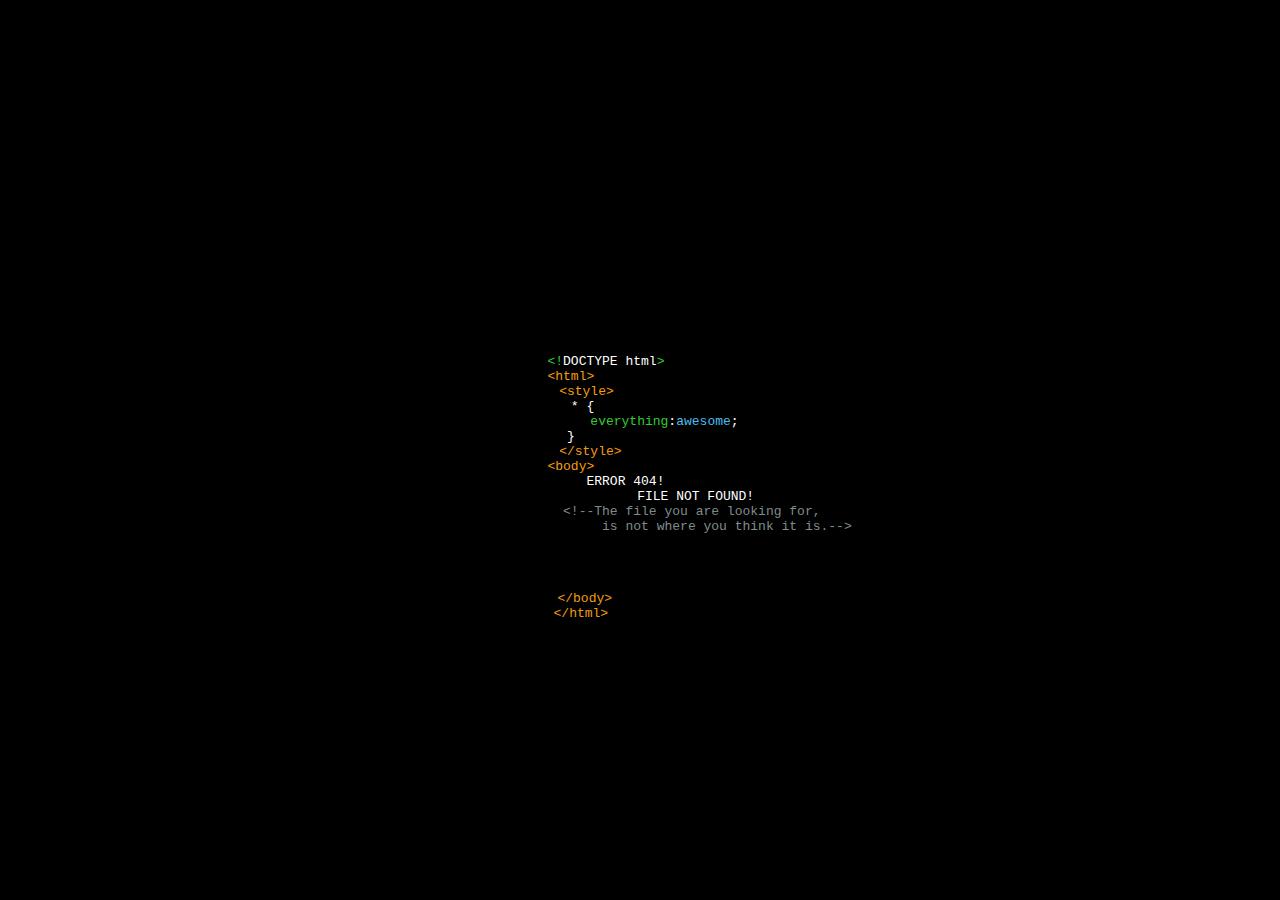
<file: 404页面（css）/index.html>
<!DOCTYPE html>
<html lang="en" >
<head>
  <meta charset="UTF-8">
  <title>404页面</title>
  <link rel="stylesheet" href="./style.css">
</head>
<body>
<div class="error">
<div class="wrap">
  <div class="404">
    <pre><code>
	 <span class="green">&lt;!</span><span>DOCTYPE html</span><span class="green">&gt;</span>
<span class="orange">&lt;html&gt;</span>
    <span class="orange">&lt;style&gt;</span>
   * {
		        <span class="green">everything</span>:<span class="blue">awesome</span>;
}
     <span class="orange">&lt;/style&gt;</span>
 <span class="orange">&lt;body&gt;</span> 
              ERROR 404!
				FILE NOT FOUND!
				<span class="comment">&lt;!--The file you are looking for, 
					is not where you think it is.--&gt;
		</span>
 <span class="orange"></span> 
</div>
<br />
<span class="info">
<br />
<span class="orange">&nbsp;&lt;/body&gt;</span>
<br/>
      <span class="orange">&lt;/html&gt;</span>
    </code></pre>
  </div>
</div>
</span>
</body>
</html>
</file>
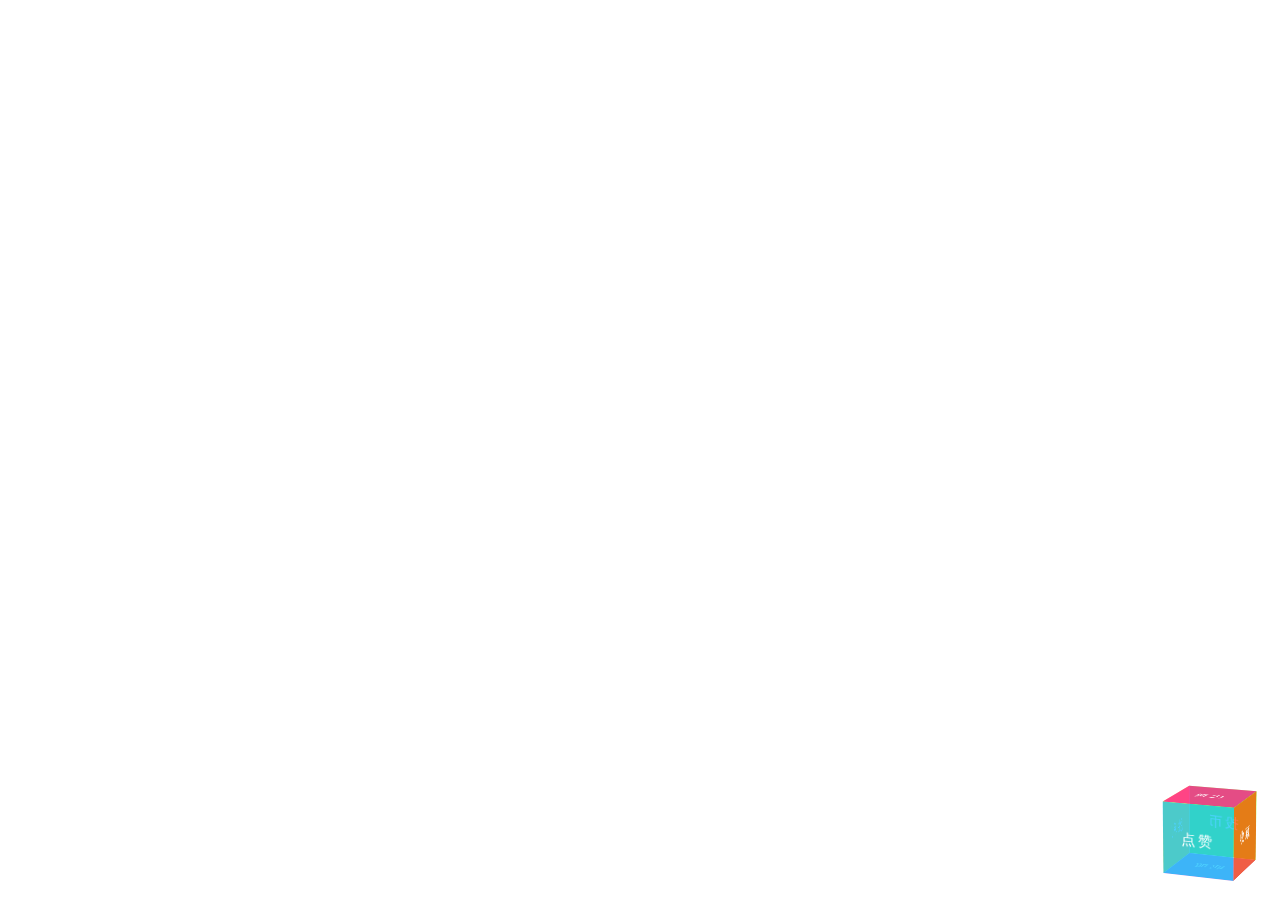
<file: CSS 3D旋转魔方/index.html>
<!DOCTYPE html>
<html lang="en">

<head>
    <meta charset="UTF-8">
    <meta name="viewport" content="width=device-width, initial-scale=1.0">
    <title>Document</title>
    <link rel="stylesheet" href="css/index.css">
</head>

<body>
    <div class="monfang">
        <div class="cube">
            <div class="front">
                <a href="javascript:;">点赞</a>
            </div>
            <div class="back">
                <a href="javascript:;">投币</a>
            </div>
            <div class="right">
                <a href="javascript:;">收藏</a>
            </div>
            <div class="left">
                <a href="javascript:;">胜利</a>
            </div>
            <div class="top">
                <a href="javascript:;">努力</a>
            </div>
            <div class="bottom">
                <a href="javascript:;">加油</a>
            </div>
        </div>
    </div>
</body>

</html>
</file>
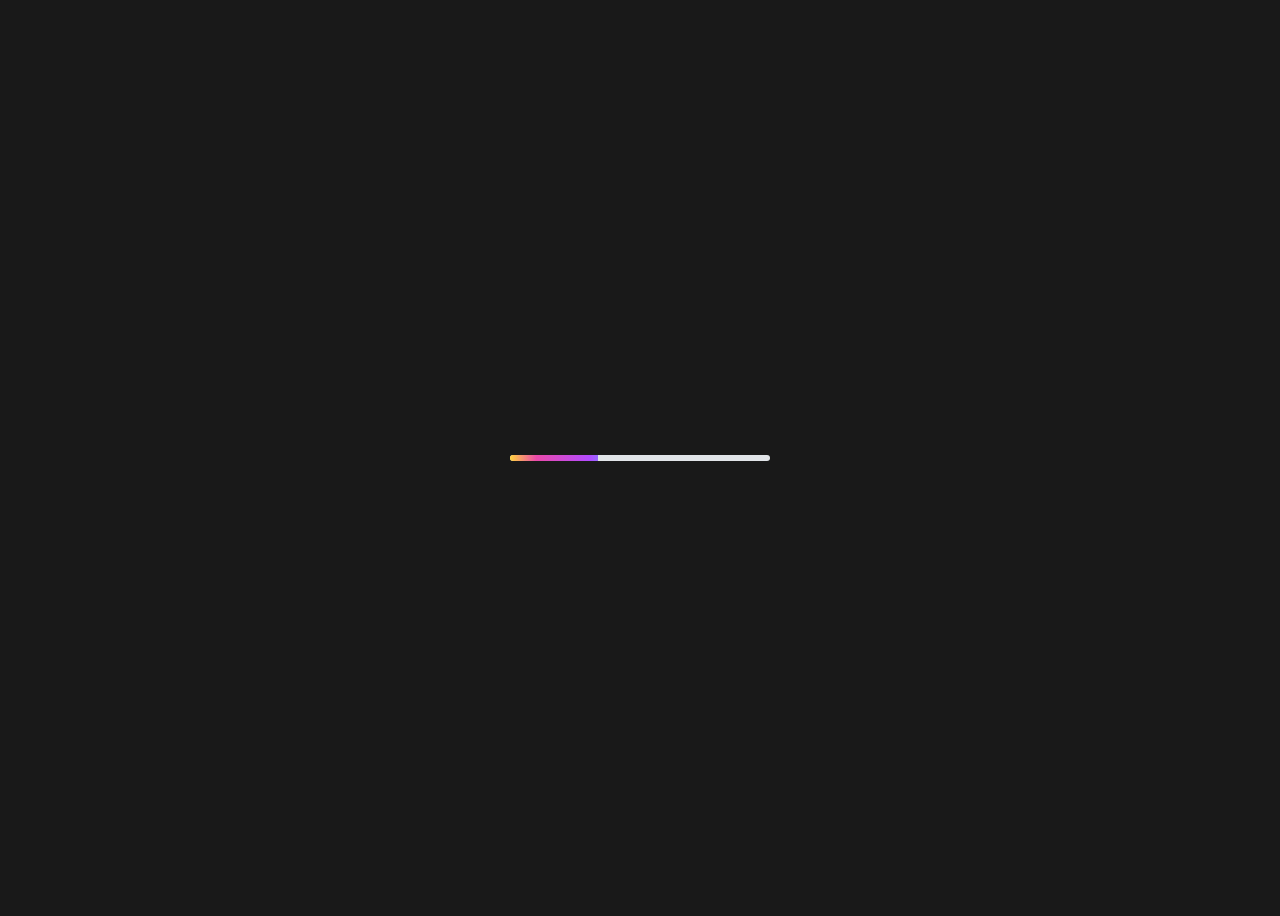
<file: css彩色Loader加载进度条/index.html>
<!DOCTYPE html>
<html lang="en">

<head>
    <meta charset="UTF-8">
    <meta name="viewport" content="width=device-width, initial-scale=1.0">
    <title>Document</title>
    <link rel="stylesheet" href="style.css">
</head>

<body>
    <div class="porgress">
        <span class="porgress_bar" style="width: 50%;"></span>
    </div>

    <script>
        var porgressBar = document.querySelector('.porgress_bar')
        var i = 0
        var item = setInterval(() => {
            i++
            porgressBar.style.width = i + '%'
            if (i == 100) {
                clearInterval(item)
            }
        }, 20)
    </script>
</body>

</html>
</file>
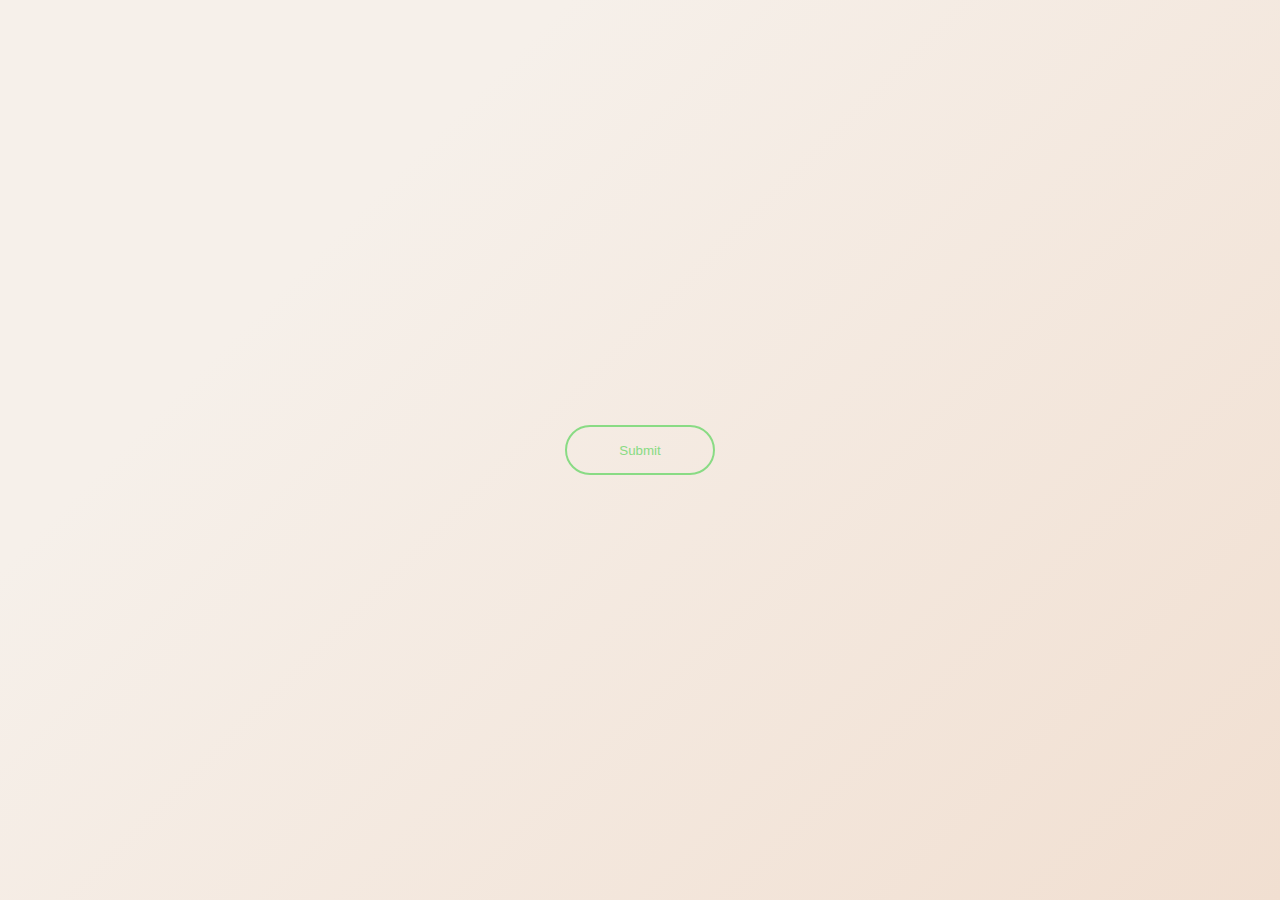
<file: css按钮提交动画/index.html>
<!DOCTYPE html>
<html>

<head>
    <meta charset="UTF-8">
    <meta name="viewport" content="width=device-width, initial-scale=1.0">
    <title>css按钮提交动画</title>
    <link rel="stylesheet" href="style.css">
</head>

<body>
    <button class="noselect">
        <span>Submit</span>
        <svg xmlns="http://www.w3.org/2000/svg" width="24" height="24" viewBox="0 0 24 24">
            <path
                d="M0 11c2.761.575 6.312 1.688 9 3.438 3.157-4.23 8.828-8.187 15-11.438-5.861 5.775-10.711 12.328-14 18.917-2.651-3.766-5.547-7.271-10-10.917z" />
        </svg>
    </button>
</body>

</html>
</file>
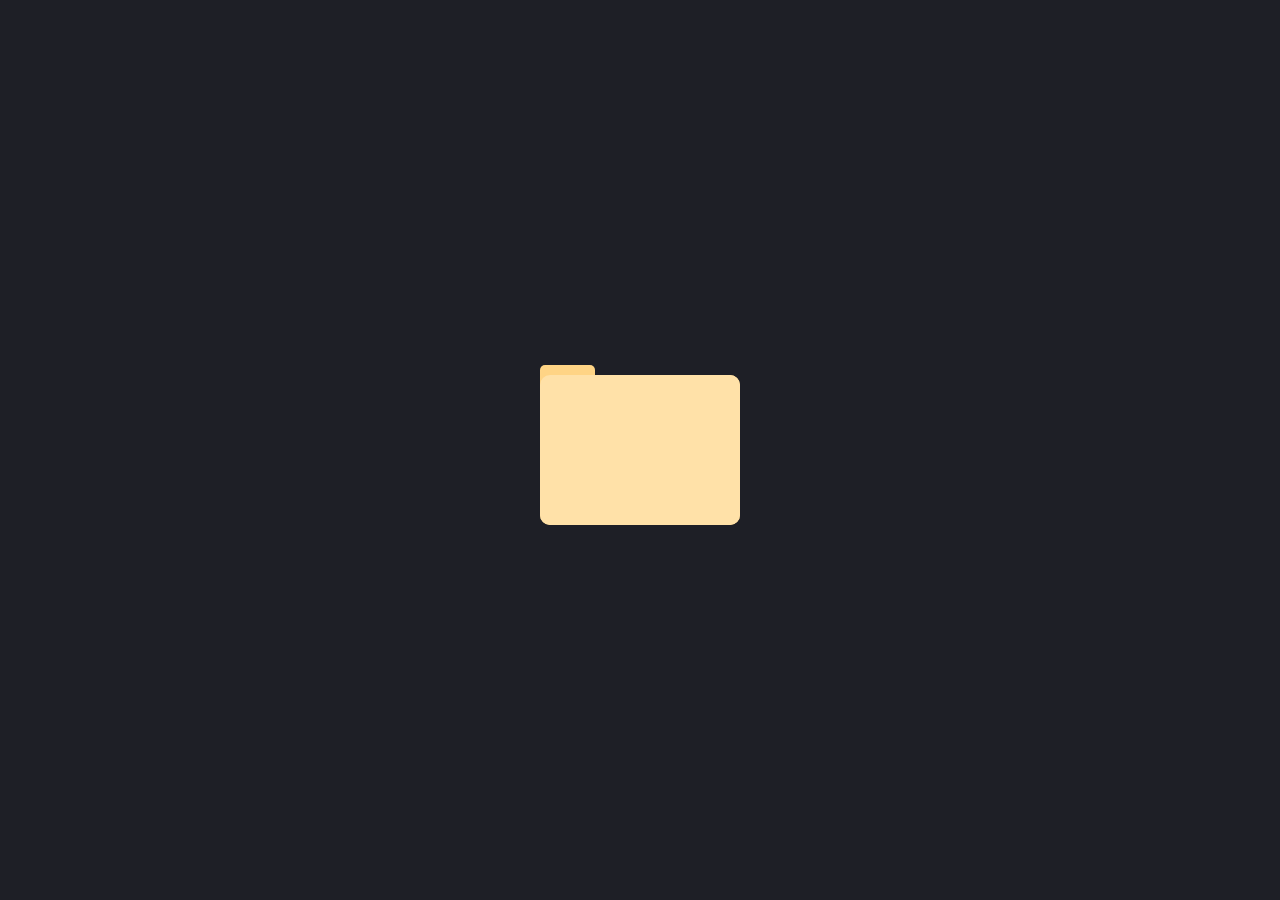
<file: css文件夹鼠标悬停打开动画效果/index.html>
<!DOCTYPE html>
<html lang="en">

<head>
    <meta charset="UTF-8">
    <meta name="viewport" content="width=device-width, initial-scale=1.0">
    <title>css文件夹打开动画</title>
    <link rel="stylesheet" href="style.css">

</head>

<body>
    <div class="folder">
        <div class="paper one"></div>
        <div class="paper two"></div>
        <div class="paper three"></div>
        <div class="paper four"></div>
    </div>
</body>

</html>
</file>
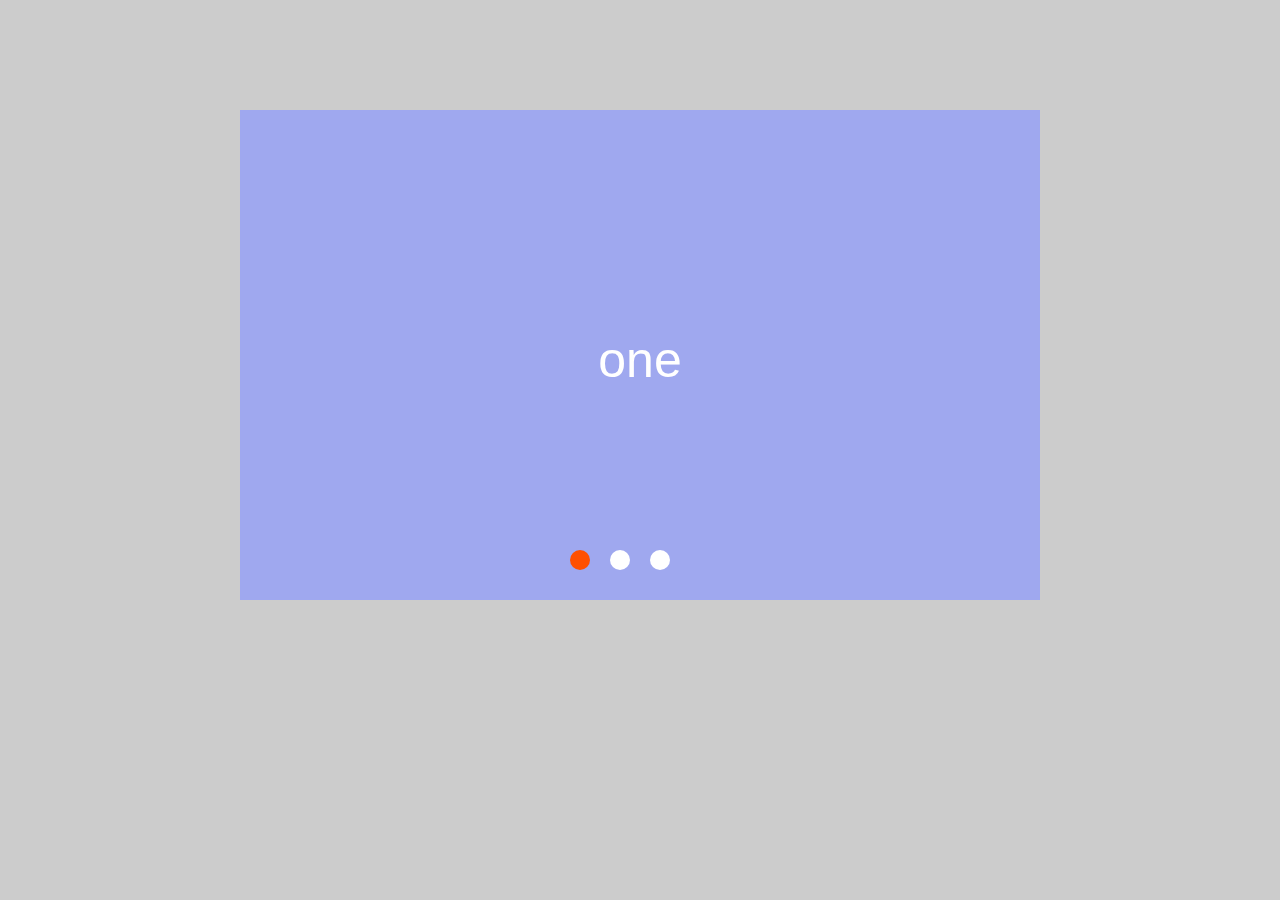
<file: CSS轮播图/index.html>
<!DOCTYPE html>
<html lang="en">

<head>
    <meta charset="UTF-8">
    <meta name="viewport" content="width=device-width, initial-scale=1.0">
    <title>CSS-轮播图</title>
    <link rel="stylesheet" href="style.css">
</head>

<body>
    <div class="slide">
        <input type="radio" name="button" value="0" id="button1" checked hidden>
        <label for="button1"></label>

        <input type="radio" name="button" value="1" id="button2" hidden>
        <label for="button2"></label>

        <input type="radio" name="button" value="1" id="button3" hidden>
        <label for="button3"></label>


        <ul>
            <li>one</li>
            <li>two</li>
            <li>three</li>
        </ul>
    </div>
</body>

</html>
</file>
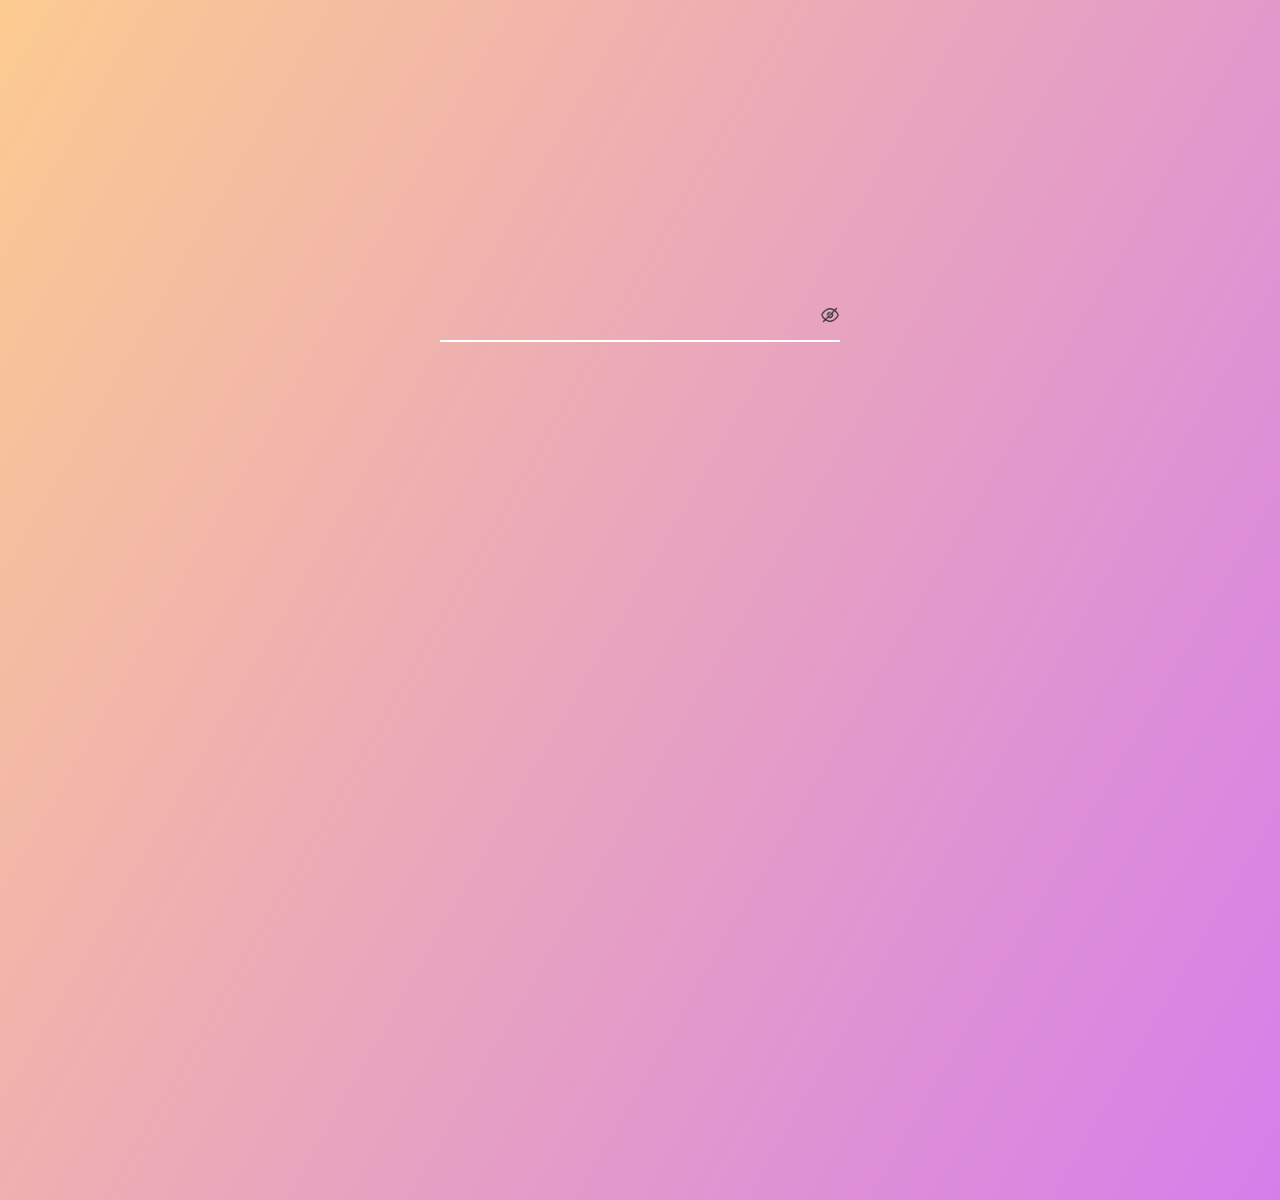
<file: js表单隐藏显示/index.html>
<!DOCTYPE html>
<html>

<head>
    <meta charset="UTF-8">
    <meta name="viewport" content="width=device-width, initial-scale=1.0">
    <title>Document</title>
    <link rel="stylesheet" href="style.css">
</head>

<body>
    <div class="login">
        <label for="">
            <img src="test_1.png" alt="" id="test">
        </label>
        <input type='password' id="psw">
    </div>

    <script>
        var test = document.getElementById('test')
        var psw = document.getElementById('psw')
        var flag = 0;
        test.onclick = function () {
            if (flag == 0) {
                psw.type = 'text'
                test.src = 'test.png'
                flag = 1
            } else {
                psw.type = 'password'
                test.src = 'test_1.png'
                flag = 0;
            }
        }
    </script>
</body>

</html>
</file>
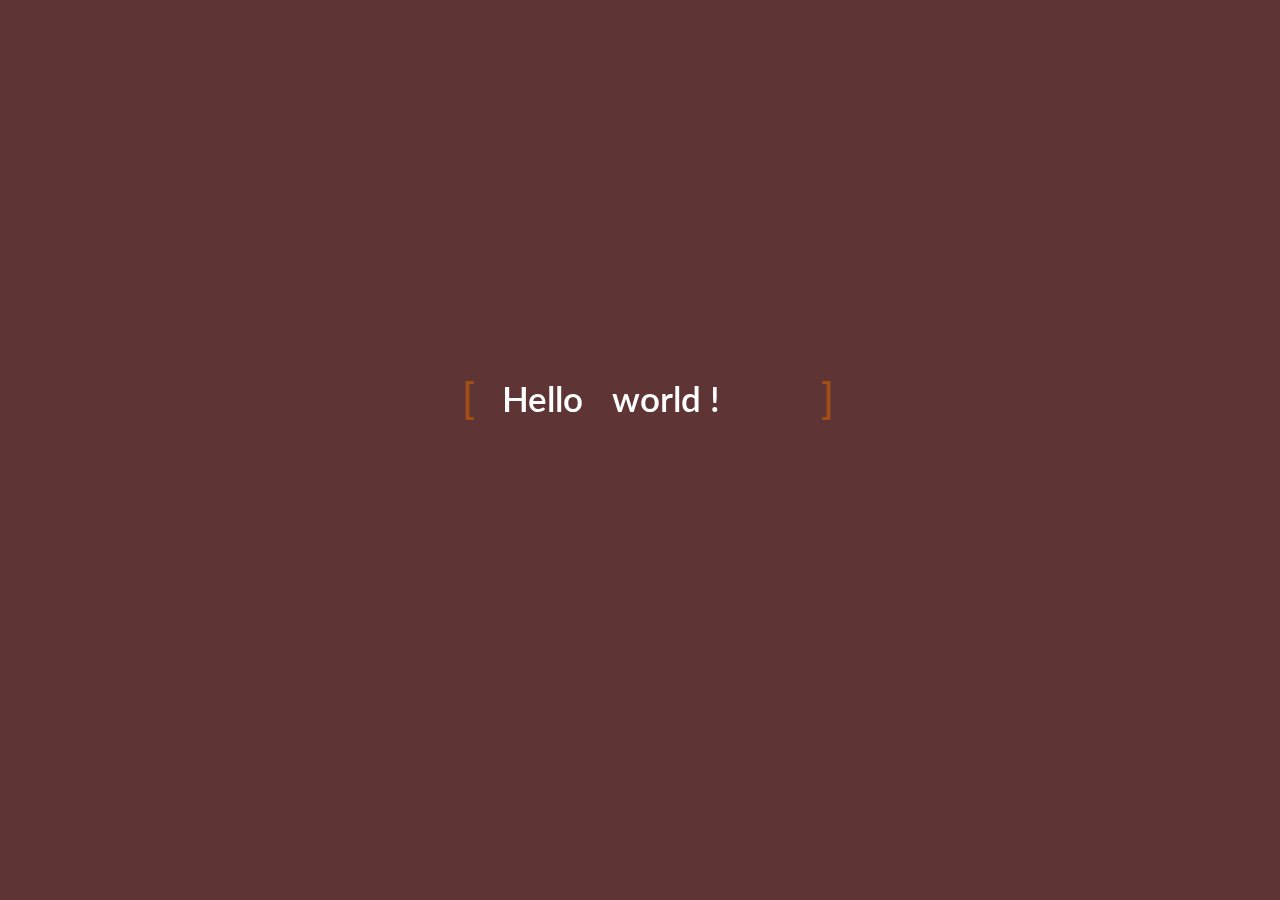
<file: 一个动态的文字框动画（css）/index.html>
<!DOCTYPE html>
<html lang="en" >
<head>
  <meta charset="UTF-8">
  <title>一个动态的文字框动画</title>
  <link rel="stylesheet" href="./style.css">

</head>
<body>
<link rel="stylesheet" href="https://fonts.googleapis.com/css?family=Lato">
<div class="content">
  <div class="content_container">
    <p class="content_container_text">
      Hello
    </p>

    <ul class="content_container_list">
      <li class="content_container_list_item">world !</li>
      <li class="content_container_list_item">friend !</li>
      <li class="content_container_list_item">users !</li>
      <li class="content_container_list_item">everybody !</li>
    </ul>
  </div>
</div>
</body>
</html>
</file>
<file: 404页面（css）/style.css>
@import url(https://fonts.googleapis.com/css?family=Gilda+Display);

html {
  background-color: black;
  color: white;
  overflow: 100%;
  -webkit-user-select: none;
     -moz-user-select: none;
          user-select: none;
     font-size: medium;
}

.error {
  text-align: center;
  font-family: 'Gilda Display', serif;
  width: 100%;
  height: 120px;
  margin: auto;
  position: absolute;
  top: 0;
  bottom: 0;
  left: -60px;
  right: 0;
  -webkit-animation: noise-3 1s linear infinite;
          animation: noise-3 1s linear infinite;
}

@-webkit-keyframes noise-3 {
  0%, 3%, 5%, 42%, 44%, 100% {
    opacity: 1;
    -webkit-transform: scaleY(1);
            transform: scaleY(1);
  }
  4.3% {
    opacity: 1;
    -webkit-transform: scaleY(1.7);
            transform: scaleY(1.7);
  }
  43% {
    opacity: 1;
    -webkit-transform: scaleX(1.5);
            transform: scaleX(1.5);
  }
}

@keyframes noise-3 {
  0%, 3%, 5%, 42%, 44%, 100% {
    opacity: 1;
    -webkit-transform: scaleY(1);
            transform: scaleY(1);
  }
  4.3% {
    opacity: 1;
    -webkit-transform: scaleY(1.7);
            transform: scaleY(1.7);
  }
  43% {
    opacity: 1;
    -webkit-transform: scaleX(1.5);
            transform: scaleX(1.5);
  }
}

body:after {
  content: 'error 404';
  font-family: OCR-A;
  font-size: 100px;
  text-align: center;
  width: 550px;
  margin: auto;
  position: absolute;
  top: 25%;
  bottom: 0;
  left: 0;
  right: 35%;
  opacity: 0;
  color: white;
  -webkit-animation: noise-1 .2s linear infinite;
          animation: noise-1 .2s linear infinite;
}

@-webkit-keyframes noise-1 {
  0%, 20%, 40%, 60%, 70%, 90% {
    opacity: 0;
  }
  10% {
    opacity: .1;
  }
  50% {
    opacity: .5;
    left: -6px;
  }
  80% {
    opacity: .3;
  }
  100% {
    opacity: .6;
    left: 2px;
  }
}

@keyframes noise-1 {
  0%, 20%, 40%, 60%, 70%, 90% {
    opacity: 0;
  }
  10% {
    opacity: .1;
  }
  50% {
    opacity: .5;
    left: -6px;
  }
  80% {
    opacity: .3;
  }
  100% {
    opacity: .6;
    left: 2px;
  }
}

body:before {
  content: 'error 404';
  font-family: OCR-A;
  font-size: 100px;
  text-align: center;
  width: 550px;
  margin: auto;
  position: absolute;
  top: 25%;
  bottom: 0;
  left: 0;
  right: 35%;
  opacity: 0;
  color: white;
  -webkit-animation: noise-2 .2s linear infinite;
          animation: noise-2 .2s linear infinite;
}

@-webkit-keyframes noise-2 {
  0%, 20%, 40%, 60%, 70%, 90% {
    opacity: 0;
  }
  10% {
    opacity: .1;
  }
  50% {
    opacity: .5;
    left: 6px;
  }
  80% {
    opacity: .3;
  }
  100% {
    opacity: .6;
    left: -2px;
  }
}

@keyframes noise-2 {
  0%, 20%, 40%, 60%, 70%, 90% {
    opacity: 0;
  }
  10% {
    opacity: .1;
  }
  50% {
    opacity: .5;
    left: 6px;
  }
  80% {
    opacity: .3;
  }
  100% {
    opacity: .6;
    left: -2px;
  }
}

.info {
  text-align: center;
  width: 200px;
  height: 60px;
  margin: auto;
  position: absolute;
  top: 280px;
  bottom: 0;
  left: 20px;
  right: 0;
  -webkit-animation: noise-3 1s linear infinite;
          animation: noise-3 1s linear infinite;
}

.info:before {
  content: 'file not found';
  font-family: OCR-A;
  font-size: 100px;
  text-align: center;
  width: 800px;
  margin: auto;
  position: absolute;
  top: 20px;
  bottom: 0;
  left: 40px;
  right: 100px;
  opacity: 0;
  color: white;
  -webkit-animation: noise-2 .2s linear infinite;
          animation: noise-2 .2s linear infinite;
}

.info:after {
  content: 'file not found';
  font-family: OCR-A;
  font-size: 100px;
  text-align: center;
  width: 800px;
  margin: auto;
  position: absolute;
  top: 20px;
  bottom: 0;
  left: 40px;
  right: 0;
  opacity: 0;
  color: white;
  -webkit-animation: noise-1 .2s linear infinite;
          animation: noise-1 .2s linear infinite;
}

.wrap {
  top: 30%;
  left: 25%;
  height: 200px;
  margin-top: -100px;
  position: absolute;
}

code {
  color: white;
}

span.blue {
  color: #48beef;
}

span.comment {
  color: #7f8c8d;
}

span.orange {
  color: #f39c12;
}

span.green {
  color: #33cc33;
}

.viewFull {
  font-family: OCR-A;
  color: orange;
  text-decoration: blink;
}

@font-face {
  font-family: OCR-A;
  src: url('[data-uri]');
}

@media only screen and (min-height: 500px) {
  .viewFull {
    display: none;
  }
}
</file>
<file: CSS 3D旋转魔方/css/index.css>
/* 大盒子 */
.monfang {
  width: 60px;
  height: 60px;
  margin: 0 auto;
  position: fixed;
  z-index: 999;
  perspective: 1000px;
  bottom: 0;
  right: 0;
  /* 居中 */
  transform: translate(-80%, -80%);
}
.cube {
  width: 100%;
  height: 100%;
  position: absolute;
  /* 转换3D */
  transform-style: preserve-3d;
  transform: rotateX(-15deg) rotateY(-20deg) translateZ(-100px);
  /* 设置中心点 */
  transform-origin: center center -100px;
  animation: around 5s cubic-bezier(0.94, -0.6, 0.45, 1.31) infinite;
}
.cube div {
  width: 80px;
  height: 80px;
  display: block;
  margin: 0;
  position: absolute;
}
.cube div a {
  color: #fff;
  text-decoration: none;
  text-align: center;
  position: fixed;
  top: 50%;
  left: 50%;
  transform: translate(-50%, -50%);
  line-height: normal;
  font-size: 16px;
  letter-spacing: 3px;
}
.cube .front {
  transform: rotateX(0) translateZ(40px);
  background-color: rgba(0, 191, 255, 0.7);
}
.cube .back {
  transform: rotateY(180deg) translateZ(40px);
  background-color: rgba(124, 252, 0, 0.7);
}
.cube .left {
  transform: rotateY(-90deg) translateZ(40px);
  background-color: rgba(255, 215, 0, 0.7);
}
.cube .right {
  transform: rotateY(90deg) translateZ(40px);
  background-color: rgba(0255, 69, 0, 0.7);
}
.cube .top {
  transform: rotateX(90deg) translateZ(40px);
  background-color: rgba(255, 0, 157, 0.7);
}
.cube .bottom {
  transform: rotateX(-90deg) translateZ(40px);
  background-color: rgba(184, 111, 220, 0.7);
}

@keyframes around {
  100% {
    transform: rotateX(-15deg) rotateY(-380deg) translateZ(-100px);
  }
}
</file>
<file: css彩色Loader加载进度条/style.css>
* {
  box-sizing: border-box;
}
body {
  min-height: 100vh;
  display: flex;
  justify-content: center;
  align-items: center;
  background: #191919;
}
.porgress {
  width: 100%;
  max-width: 260px;
  height: 6px;
  background: #e1e4e8;
  border-radius: 3px;
  overflow: hidden;
}
.porgress_bar {
  display: flex;
  height: 100%;
  background: linear-gradient(
    90deg,
    #ffd33d,
    #ea4aaa 10%,
    #b34bff 30%,
    #01feff 51%,
    #ffb33d 68%,
    #ea4aaa 85%,
    #b34bff
  );
  animation: porgress_bar 2s linear infinite;
  background-size: 300% 100%;
}
@keyframes porgress_bar {
  0% {
    background-position: 100%;
  }
  100% {
    background-position: 0;
  }
}
</file>
<file: css按钮提交动画/style.css>
* {
	margin: 0;
	padding: 0;
	box-sizing: border-box;
}

body {
	height: 100vh;
	overflow: hidden;
	display: flex;
	align-items: center;
	justify-content: center;
	background-color: #f1dfd1;
	background-image: linear-gradient(315deg, #f1dfd1 0%, #f6f0ea 74%);
}

.noselect {
  -webkit-touch-callout: none;
    -webkit-user-select: none;
     -khtml-user-select: none;
       -moz-user-select: none;
        -ms-user-select: none;
            user-select: none;
		-webkit-tap-highlight-color: transparent;
}

button {
	width: 150px;
	height: 50px;
	background: none;
	border: 2px solid #89db84;
	border-radius: 50px;
	cursor: pointer;
	display: flex;
	align-items: center;
	justify-content: center;
	transition: 500ms;
}

span, svg {
	position: absolute;
	color: #89db84;
	fill: transparent;
}

button:hover {
	font-size: 14px;
}

button:focus {
	outline: none;
	border: 2px solid transparent;
	width: 50px;
	border-left: 2px solid #89db84;
	border-bottom: 2px solid #89db84;
	animation: spin 2s 500ms forwards;
}

button:focus span {
	color: transparent;
}

button:focus svg {
	animation: check 500ms 2300ms forwards;
}

@keyframes spin {
	80%{border: 2px solid transparent;
			border-left: 2px solid #89db84;}
	100%{transform: rotate(1080deg);
		border: 2px solid #89db84;}
}

@keyframes check {
	to{fill: #89db84}
}

@keyframes circle {
	to{border: 2px solid #89db84;}
}
</file>
<file: css文件夹鼠标悬停打开动画效果/style.css>
body {
    background: #1e1f26;
}
body .folder {
    cursor: pointer;
    position: absolute;
    top: 50%;
    left: 50%;
    margin-right: 50%;
    transform: translate(-50%,-50%);
    background-color: #FFd485;
    width: 200px;
    height: 150px;
    border-radius: 10px;

}
body .folder::before {
    width: 55px;
    height: 25px;
    border-radius: 5px;
    content: '';
    background-color: #ffd485;
    position: absolute;
    top: -10px;
    left: 0px;
}
body .folder::after {
    display: block;
    width: 200px;
    height: 150px;
    border-radius: 10px;
    content: '';
    transform: skew(0deg);
    background-color: #ffe1a8;
    transition: all .2s;
}
body .folder .paper {
    position: absolute;
    top: 50%;
    left: 50%;
    margin-right: 50%;
    transform: translate(-50%,-50%);
    background-color: whitesmoke;
    width: 190px;
    height: 140px;
    transition: all .2s;
}
body .folder  .one {
    background-color: #ffadad;
}
body .folder  .two {
    background-color: #ffd6a5;
}
body .folder  .three {
    background-color: #fdffb6;
}
body .folder  .four {
    background-color: #9bf6ff;
} 
body .folder:hover:after {
        transform: skew(-20deg);
        margin-left: 25px;
}
body .folder:hover .paper:nth-child(1) {
    transform: rotate(10deg) translate(-80px,-80px);
}
body .folder:hover .paper:nth-child(2) {
    transform: rotate(20deg) translate(-80px,-80px);
}
body .folder:hover .paper:nth-child(3) {
    transform: rotate(30deg) translate(-80px,-80px);
}
body .folder:hover .paper:nth-child(4) {
    transform: rotate(40deg) translate(-80px,-80px);
}
</file>
<file: CSS轮播图/style.css>
* {
    margin: 0;
    padding: 0;
}
body {
    background-color: #ccc;
}
.slide {
    position: relative;
    margin: 100px auto;
    width: 800px;
    height: 500px;
    text-align: center;
    font-family: Arial;
    color: #fff;
    overflow: hidden;
}
.slide ul {
    margin: 10px 0;
    padding: 0;
    width: calc(800px * 3);
    transition: all .5s;
}
.slide li {
    float: left;
    width: 800px;
    height: 500px;
    list-style: none;
    line-height: 500px;
    font-size: 50px;
}
.slide li:nth-child(1) {
    background-color: #9fa8ef;
}
.slide li:nth-child(2) {
    background-color: #ef9fb1;
}
.slide li:nth-child(3) {
    background-color: #9fefc3;
}
.slide input[name="button"] {
    display: none;

}
.slide label[for^="button"] {
    position: absolute;
    top: 450px;
    width: 20px;
    height: 20px;
    margin: 0 10px;
    line-height: 20px;
    color: #fff;
    background-color: #fff;
    cursor: pointer;
    border-radius: 50%;
    transition: .3s;
}
.slide label[for="button1"] {
    left: 40%;
}
.slide label[for="button2"] {
    left: 45%;
}
.slide label[for="button3"] {
    left: 50%;
}
#button1:checked ~ul {
    margin-left: 0;
}
#button2:checked ~ul {
    margin-left: -800px;
}
#button3:checked ~ul {
    margin-left: -1600px;
}
#button1:checked ~ label[for="button1"] {
    background: rgb(255,80,0);
}
#button2:checked ~ label[for="button2"] {
    background: rgb(255,80,0);
}

#button3:checked ~ label[for="button3"] {
    background: rgb(255,80,0);
}
</file>
<file: js表单隐藏显示/style.css>
* {
    margin: 0;
    padding: 0;
}
body {
    height: 100vh;
    background-image: linear-gradient(120deg, #fccb90 0%, #d57eeb 100%);
}
.login {
    position: relative;
    width: 400px;
    height: 40px;
    margin: 300px auto;
}
input {
   
    width: 400px;
    height: 40px;
    border: 0;
    background-color: transparent;
    outline: none;
    border-bottom: 2px solid #fff;
    font-size: 20px;
}
label img{
    position: absolute;
    top: 5px;
    right: 0px;
    width: 20px;
}
</file>
<file: 一个动态的文字框动画（css）/style.css>
body {
    width: 100%;
    height: 100%;
    position: fixed;
    background-color: #5e3434;
}

.content {
    position: absolute;
    top: 50%;
    left: 50%;
    transform: translate(-50%, -50%);
    height: 160px;
    overflow: hidden;
    font-family: "Lato", sans-serif;
    font-size: 35px;
    line-height: 40px;
    color: #fff;
}

.content_container {
    font-weight: 600;
    overflow: hidden;
    height: 40px;
    padding: 0 40px;
}

.content_container:before {
    content: "[";
    left: 0;
}

.content_container:after {
    content: "]";
    position: absolute;
    right: 0;
}

.content_container:before, .content_container:after {
    position: absolute;
    top: 0;
    color: #a04d16;
    font-size: 42px;
    line-height: 40px;
    -webkit-animation-name: opacity;
            animation-name: opacity;
    -webkit-animation-duration: 2s;
            animation-duration: 2s;
    -webkit-animation-iteration-count: infinite;
            animation-iteration-count: infinite;
}

.content_container_text {
    display: inline;
    float: left;
    margin: 0;
}

.content_container_list {
    margin-top: 0;
    padding-left: 110px;
    text-align: left;
    list-style: none;
    -webkit-animation-name: change;
            animation-name: change;
    -webkit-animation-duration: 10s;
            animation-duration: 10s;
    -webkit-animation-iteration-count: infinite;
            animation-iteration-count: infinite;
}

.content_container_list_item {
    line-height: 40px;
    margin: 0;
}

@-webkit-keyframes opacity {
    0%, 100% {
        opacity: 0;
    }

    50% {
        opacity: 1;
    }
}

@keyframes opacity {
    0%, 100% {
        opacity: 0;
    }

    50% {
        opacity: 1;
    }
}

@-webkit-keyframes change {
    0%, 12.66%, 100% {
        transform: translate3d(0, 0, 0);
    }

    16.66%, 29.32% {
        transform: translate3d(0, -25%, 0);
    }

    33.32%, 45.98% {
        transform: translate3d(0, -50%, 0);
    }

    49.98%, 62.64% {
        transform: translate3d(0, -75%, 0);
    }

    66.64%, 79.3% {
        transform: translate3d(0, -50%, 0);
    }

    83.3%, 95.96% {
        transform: translate3d(0, -25%, 0);
    }
}

@keyframes change {
    0%, 12.66%, 100% {
        transform: translate3d(0, 0, 0);
    }

    16.66%, 29.32% {
        transform: translate3d(0, -25%, 0);
    }

    33.32%, 45.98% {
        transform: translate3d(0, -50%, 0);
    }

    49.98%, 62.64% {
        transform: translate3d(0, -75%, 0);
    }

    66.64%, 79.3% {
        transform: translate3d(0, -50%, 0);
    }

    83.3%, 95.96% {
        transform: translate3d(0, -25%, 0);
    }
}
</file>
